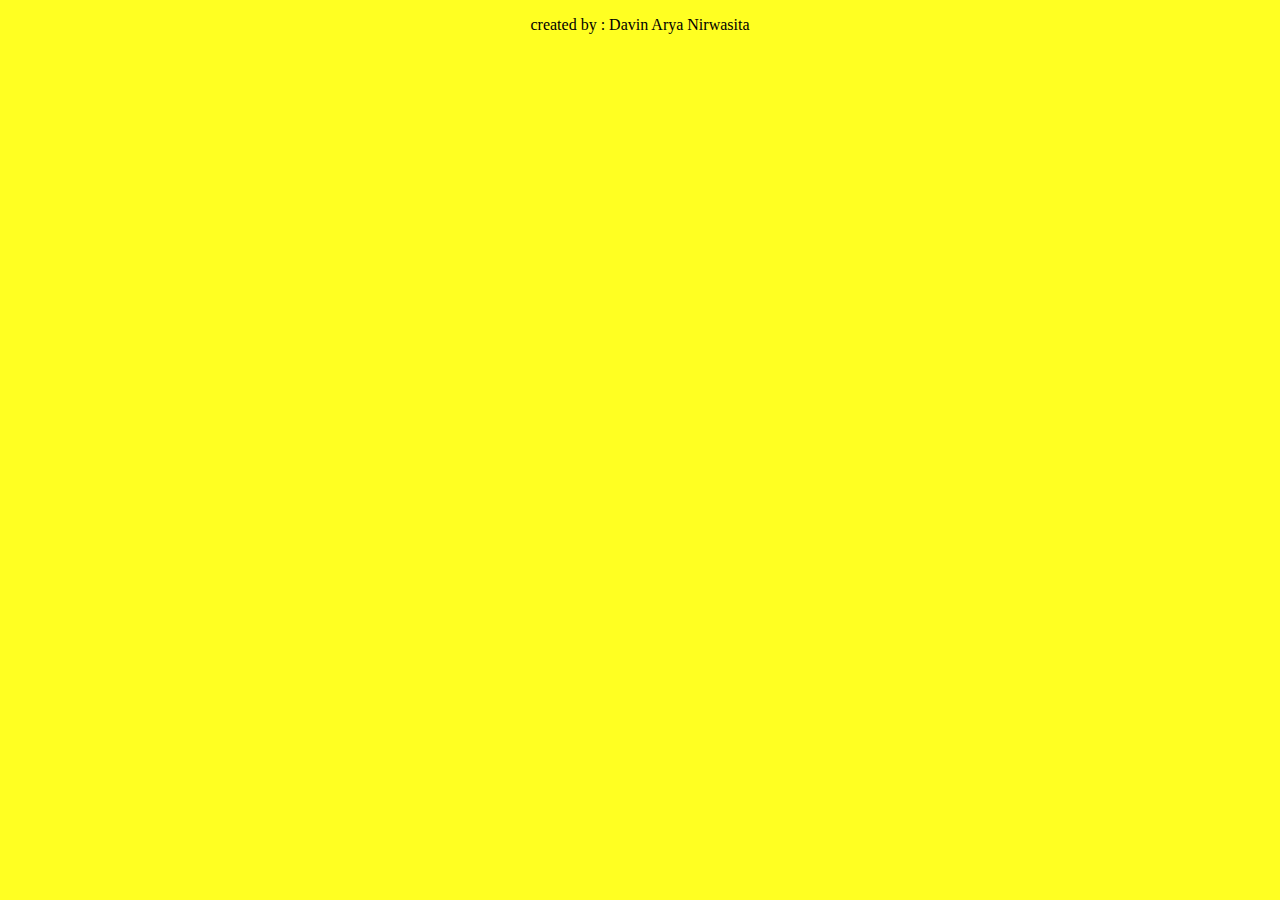
<file: bawah.html>
<!DOCTYPE html>
<html lang="en">
<head>
    <meta charset="UTF-8">
    <meta http-equiv="X-UA-Compatible" content="IE=edge">
    <meta name="viewport" content="width=device-width, initial-scale=1.0">
    <title>Document</title>
    <link rel="stylesheet" href="style.css">
</head>
<body>
    <center>
        <p>created by : Davin Arya Nirwasita</p>
    </center>
</body>
</html>
</file>
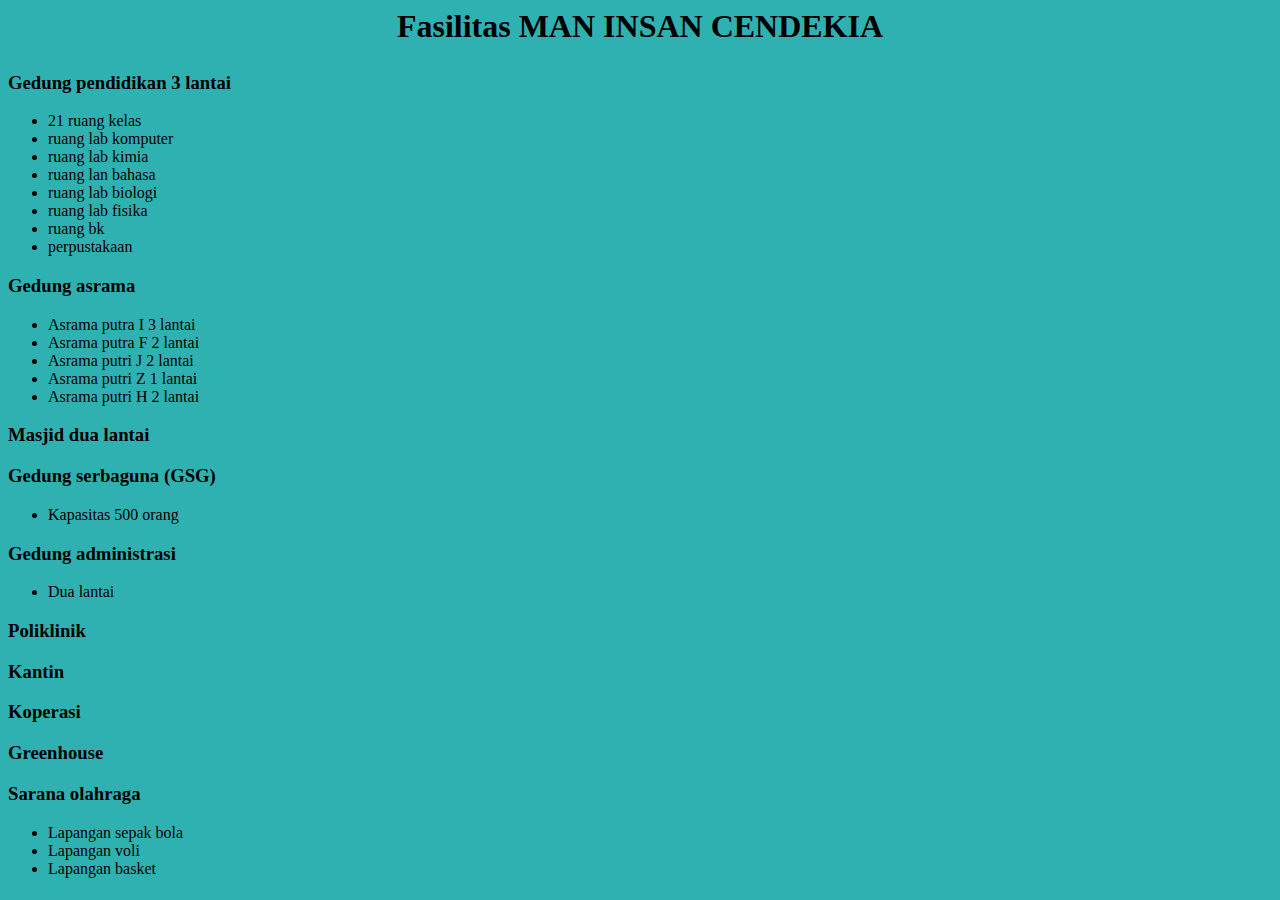
<file: fasilitas.html>
<html>
	<head>
		<title></title>
		<link rel="stylesheet" href="isi.css">
	</head>
	<body>
		<h2>Fasilitas MAN INSAN CENDEKIA</h2>
	<div><h3>Gedung pendidikan 3 lantai</h3>
	<ul type=" bullet">
		<li>21 ruang kelas</li>
		<li>ruang lab komputer</li>
		<li>ruang lab kimia</li>
		<li>ruang lan bahasa</li>
		<li>ruang lab biologi</li>
		<li>ruang lab fisika</li>
		<li>ruang bk</li>
		<li>perpustakaan</li>
	</ul>
	<h3>Gedung asrama</h3>
	<ul type=" bullet">
		<li>Asrama putra I 3 lantai</li>
		<li>Asrama putra F 2 lantai</li>
		<li>Asrama putri J 2 lantai</li>
		<li>Asrama putri Z 1 lantai</li>
		<li>Asrama putri H 2 lantai</li>
	</ul>
	<h3>Masjid dua lantai</h3>
	<h3>Gedung serbaguna (GSG)</h3>
	<ul type="bullet">
		<li>Kapasitas 500 orang</li>
	</ul>
	<h3>Gedung administrasi</h3>
	<ul type="bullet">
		<li>Dua lantai</li>
	</ul>
	<h3>Poliklinik</h3>
	<h3>Kantin</h3>
	<h3>Koperasi</h3>
	<h3>Greenhouse</h3>
	<h3>Sarana olahraga</h3>
	<ul type="bullet">
		<li>Lapangan sepak bola</li>
		<li>Lapangan voli</li>
		<li>Lapangan basket</li>
	</ul>
	</div>
	</body>
	
</html>
</file>
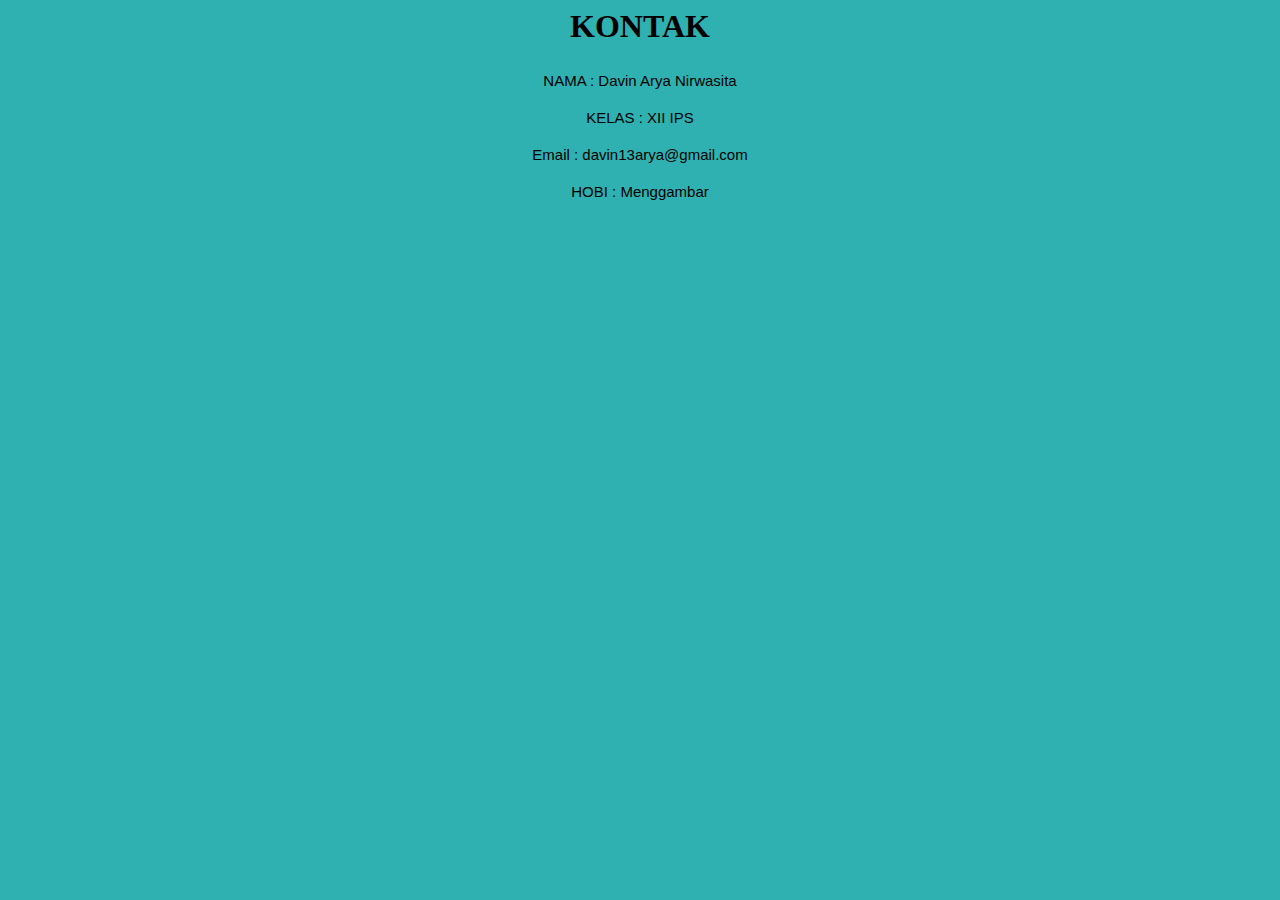
<file: kontak.html>
<html>
	<head>
		<title></title>
		<link rel="stylesheet" href="isi.css">
	</head>
	<body>
		<h2> KONTAK </h2>

		<p class="a"> NAMA : Davin Arya Nirwasita</p>
		<p class="a">KELAS : XII IPS</p>
		<p class="a">Email : davin13arya@gmail.com</p>
		<p class="a"> HOBI : Menggambar</p>
	</body>
</html>
<style>
	.a {
		text-align: center;
	}
</style>
</file>
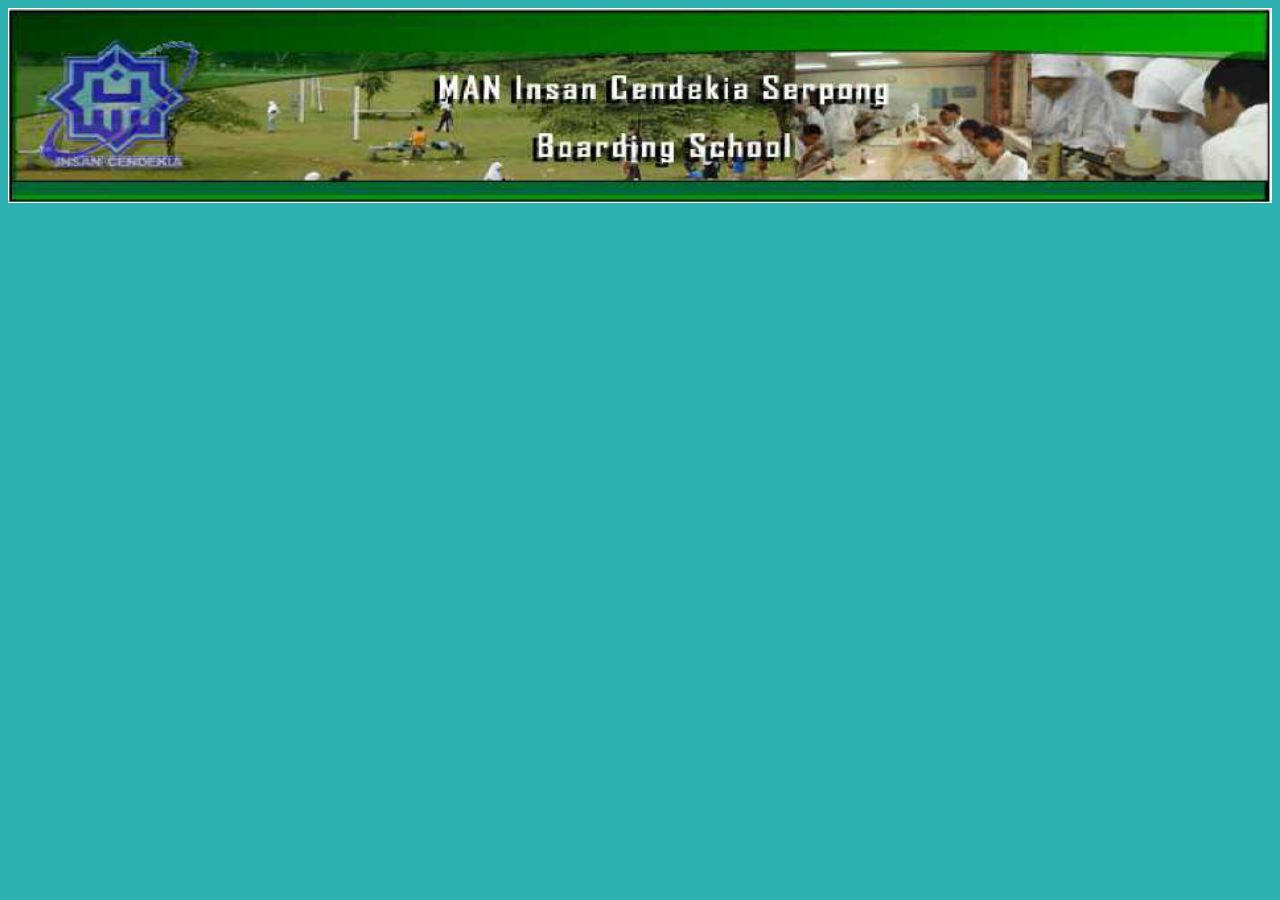
<file: logo.html>
<html>

<head>

<title></title>
<link rel="stylesheet" href="isi.css">
</head>
<body>
<center>
        <img src="cover.jpg" alt="Gambar" width="100%" heigth="100%" align="middle">
        <br />


        
</center>


</body>

</html>
</file>
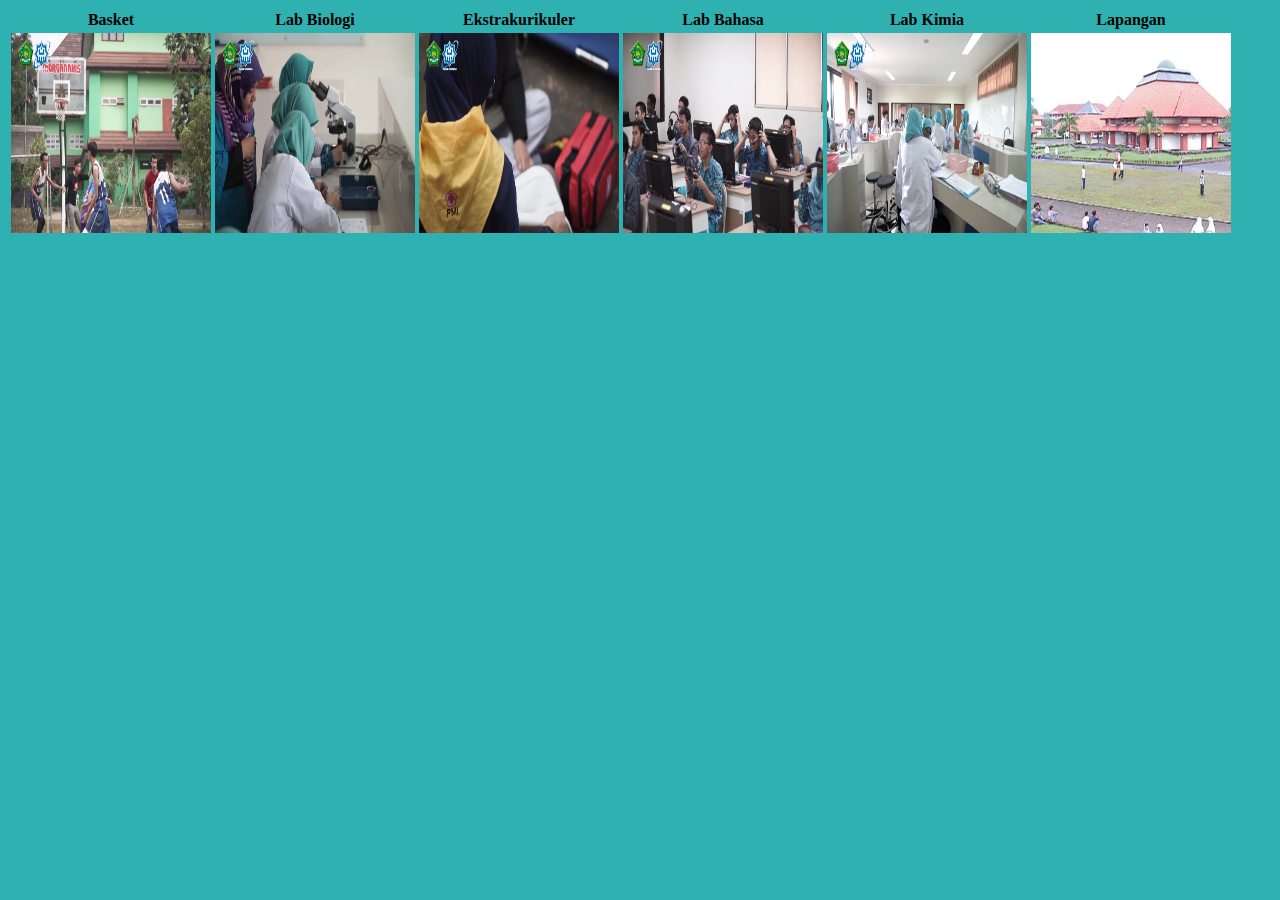
<file: tabel.html>
<html>

<head>
	<title>Membuat Tabel</title>
	<link rel="stylesheet" href="isi.css"> 
</head>

<body>
<table>
	<tr>
		<th> Basket </th>
		<th> Lab Biologi</th>
		<th> Ekstrakurikuler</th>
		<th> Lab Bahasa</th>
		<th> Lab Kimia </th>
		<th> Lapangan </th>
	</tr>

	<tr>
		<td><img width="200" height="200" src="basket.png" alt=""></td>
		<td><img width="200" height="200" src="biologi.png" alt=""></td>
		<th><img width="200" height="200" src="ekskul.png" alt=""></th>
		<td><img width="200" height="200" src="bahasa.png" alt=""></td>
		<td><img width="200" height="200" src="kimia.png" alt=""></td>
		<td><img width="200" height="200" src="lapangan.gif" alt=""></td>
	</tr>
</table>
		
</body>

</html>
</file>
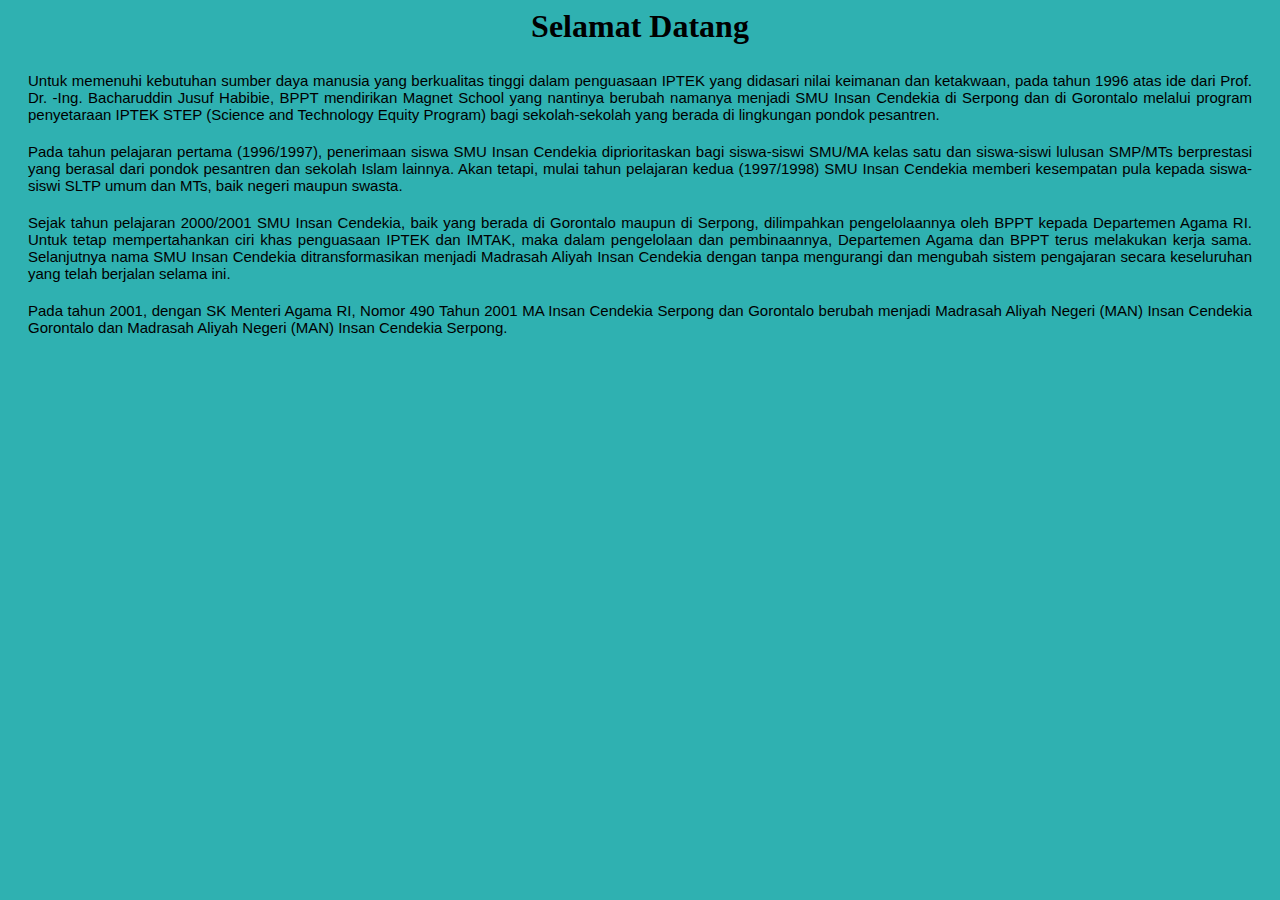
<file: welcome.html>
<html>

<head>

<title></title>
<link rel="stylesheet" href="isi.css">
</head>

<body>

<h2>Selamat Datang</h2>
<p>Untuk memenuhi kebutuhan sumber daya manusia yang berkualitas tinggi dalam penguasaan IPTEK yang didasari nilai keimanan dan ketakwaan, pada tahun 1996 atas ide dari Prof. Dr. -Ing. Bacharuddin Jusuf Habibie, BPPT mendirikan Magnet School yang nantinya berubah namanya menjadi SMU Insan Cendekia di Serpong dan di Gorontalo melalui program penyetaraan IPTEK STEP (Science and Technology Equity Program) bagi sekolah-sekolah yang berada di lingkungan pondok pesantren.</p>
<p>Pada tahun pelajaran pertama (1996/1997), penerimaan siswa SMU Insan Cendekia diprioritaskan bagi siswa-siswi SMU/MA kelas satu dan siswa-siswi lulusan SMP/MTs berprestasi yang berasal dari pondok pesantren dan sekolah Islam lainnya. Akan tetapi, mulai tahun pelajaran kedua (1997/1998) SMU Insan Cendekia memberi kesempatan pula kepada siswa-siswi SLTP umum dan MTs, baik negeri maupun swasta.</p>
<p>Sejak tahun pelajaran 2000/2001 SMU Insan Cendekia, baik yang berada di Gorontalo maupun di Serpong, dilimpahkan pengelolaannya oleh BPPT kepada Departemen Agama RI. Untuk tetap mempertahankan ciri khas penguasaan IPTEK dan IMTAK, maka dalam pengelolaan dan pembinaannya, Departemen Agama dan BPPT terus melakukan kerja sama. Selanjutnya nama SMU Insan Cendekia ditransformasikan menjadi Madrasah Aliyah Insan Cendekia dengan tanpa mengurangi dan mengubah sistem pengajaran secara keseluruhan yang telah berjalan selama ini.</p>
<p>Pada tahun 2001, dengan SK Menteri Agama RI, Nomor 490 Tahun 2001 MA Insan Cendekia Serpong dan Gorontalo berubah menjadi Madrasah Aliyah Negeri (MAN) Insan Cendekia Gorontalo dan Madrasah Aliyah Negeri (MAN) Insan Cendekia Serpong.</p>

</body>

</html>
<style>
    p { text-align: justify;}
</style>
</file>
<file: style.css>
body {
    background-color: #ffff22;
}
</file>
<file: isi.css>
body{
    background-color: rgb(47, 177, 177);
}
p{
    font-family: arial;
    font-size: 15px;
    margin: 20px;
}
h2 {
   text-align: center;
   font-family: 'Times New Roman', Times, serif;
   font-size: xx-large; 
}
</file>
